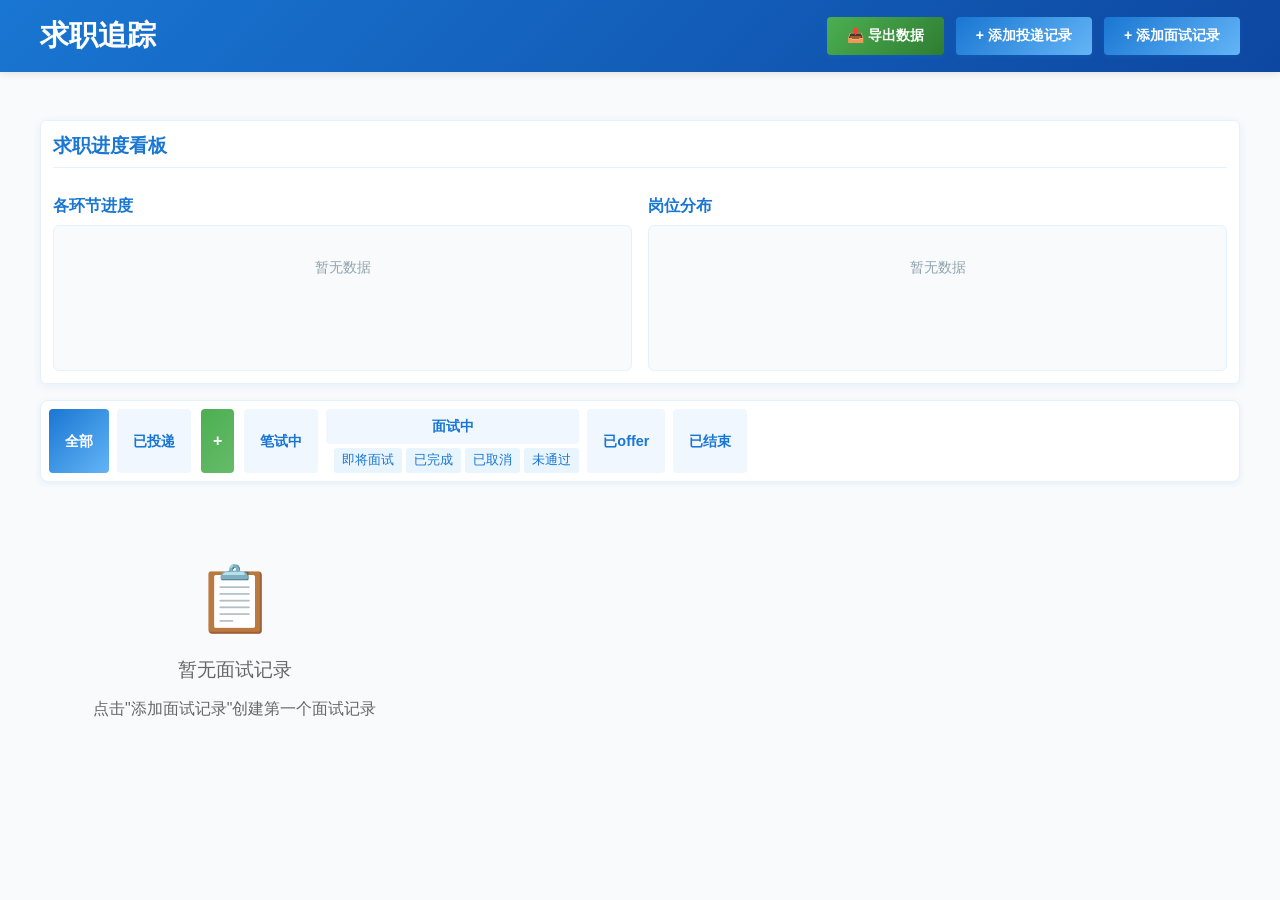
<file: index.html>
<!DOCTYPE html>
<html lang="en">
<head>
    <meta charset="UTF-8">
    <meta name="viewport" content="width=device-width, initial-scale=1.0">
    <title>面试记录跟踪器 - 简单版本</title>
    <link rel="stylesheet" href="styles.css">
    <style>
        /* Additional styles for simple version */
        body {
            font-family: 'Segoe UI', Tahoma, Geneva, Verdana, sans-serif;
            margin: 0;
            background: #f8fafc; /* 浅蓝白背景 */
            min-height: 100vh;
        }
        
        .container {
            max-width: 1200px;
            margin: 0 auto;
            padding: 16px;
        }
        
        header {
            background: linear-gradient(135deg, #1976d2 0%, #0d47a1 100%);
            color: white;
            padding: 16px 0;
            box-shadow: 0 2px 8px rgba(0,0,0,0.1);
            margin-bottom: 24px;
        }
        
        .header-content {
            display: flex;
            justify-content: space-between;
            align-items: center;
            max-width: 1200px;
            margin: 0 auto;
            padding: 0 20px;
        }
        
        h1 {
            margin: 0;
            font-size: 1.8em;
        }
        
        .subtitle {
            margin: 5px 0 0 0;
            opacity: 0.9;
            font-size: 1.1em;
        }
        
        .btn {
            background: linear-gradient(135deg, #1976d2, #64b5f6);
            color: white;
            border: none;
            padding: 10px 20px;
            border-radius: 4px;
            cursor: pointer;
            font-size: 14px;
            font-weight: 600;
            transition: all 0.2s;
            box-shadow: 0 2px 4px rgba(25, 118, 210, 0.2);
        }
        
        .btn:hover {
            background: linear-gradient(135deg, #1565c0, #42a5f5);
            transform: translateY(-1px);
            box-shadow: 0 4px 8px rgba(25, 118, 210, 0.3);
        }
        
        .btn-secondary {
            background: linear-gradient(135deg, #757575, #9e9e9e);
        }
        
        .btn-secondary:hover {
            background: linear-gradient(135deg, #616161, #757575);
        }
        
        .btn-danger {
            background: linear-gradient(135deg, #f44336, #ef5350);
        }
        
        .btn-danger:hover {
            background: linear-gradient(135deg, #d32f2f, #e53935);
        }
        
        .interview-list {
            display: grid;
            grid-template-columns: repeat(auto-fill, minmax(320px, 1fr));
            gap: 16px;
            margin-top: 20px;
        }
        
        .interview-card {
            background: white;
            border-radius: 8px;
            padding: 16px;
            box-shadow: 0 2px 8px rgba(25, 118, 210, 0.08);
            transition: transform 0.2s, box-shadow 0.2s;
            border: 1px solid #e3f2fd;
        }
        
        .interview-card:hover {
            transform: translateY(-3px);
            box-shadow: 0 6px 16px rgba(25, 118, 210, 0.12);
        }
        
        .card-header {
            display: flex;
            justify-content: space-between;
            align-items: flex-start;
            margin-bottom: 12px;
            border-bottom: 1px solid #e3f2fd;
            padding-bottom: 12px;
        }
        
        .company-name {
            font-size: 1.2em;
            font-weight: 700;
            color: #1976d2;
            margin: 0;
        }
        
        .position {
            color: #1976d2;
            margin: 4px 0;
            font-size: 1em;
            opacity: 0.8;
        }
        
        .status-badge {
            display: inline-block;
            padding: 3px 10px;
            border-radius: 16px;
            font-size: 0.8em;
            font-weight: 600;
            text-transform: uppercase;
        }
        
        .status-upcoming {
            background: linear-gradient(135deg, #ff9800, #ffb74d);
            color: white;
        }
        
        .status-completed {
            background: linear-gradient(135deg, #4caf50, #81c784);
            color: white;
        }
        
        .status-cancelled {
            background: linear-gradient(135deg, #f44336, #e57373);
            color: white;
        }
        
        .status-failed {
            background: linear-gradient(135deg, #9c27b0, #ba68c8);
            color: white;
        }
        
        .card-details {
            margin: 12px 0;
        }
        
        .detail-row {
            display: flex;
            margin: 6px 0;
        }
        
        .detail-label {
            font-weight: 600;
            color: #1976d2;
            min-width: 100px;
            font-size: 0.9em;
        }
        
        .detail-value {
            color: #333;
            flex: 1;
            font-size: 0.9em;
        }
        
        .card-actions {
            display: flex;
            gap: 8px;
            margin-top: 16px;
            border-top: 1px solid #e3f2fd;
            padding-top: 12px;
        }
        
        .modal {
            display: none;
            position: fixed;
            top: 0;
            left: 0;
            width: 100%;
            height: 100%;
            background: rgba(0,0,0,0.5);
            z-index: 1000;
            align-items: center;
            justify-content: center;
        }
        
        .modal-content {
            background: white;
            border-radius: 16px;
            width: 90%;
            max-width: 600px;
            max-height: 90vh;
            overflow-y: auto;
            box-shadow: 0 20px 40px rgba(0,0,0,0.2);
            animation: modalSlideIn 0.3s ease-out;
        }
        
        @keyframes modalSlideIn {
            from { opacity: 0; transform: translateY(-50px); }
            to { opacity: 1; transform: translateY(0); }
        }
        
        .modal-header {
            background: linear-gradient(135deg, #1976d2 0%, #0d47a1 100%);
            color: white;
            padding: 20px;
            border-radius: 16px 16px 0 0;
            display: flex;
            justify-content: space-between;
            align-items: center;
        }
        
        .modal-title {
            margin: 0;
            font-size: 1.5em;
        }
        
        .close-modal {
            background: none;
            border: none;
            color: white;
            font-size: 1.5em;
            cursor: pointer;
            padding: 0;
            width: 30px;
            height: 30px;
            display: flex;
            align-items: center;
            justify-content: center;
            border-radius: 50%;
        }
        
        .close-modal:hover {
            background: rgba(255,255,255,0.2);
        }
        
        .modal-body {
            padding: 25px;
        }
        
        .form-group {
            margin-bottom: 20px;
        }
        
        .form-label {
            display: block;
            margin-bottom: 8px;
            font-weight: 600;
            color: #333;
        }
        
        .form-input {
            width: 100%;
            padding: 12px;
            border: 2px solid #ddd;
            border-radius: 8px;
            font-size: 16px;
            transition: border-color 0.3s;
            box-sizing: border-box;
        }
        
        .form-input:focus {
            border-color: #1976d2;
            outline: none;
            box-shadow: 0 0 0 3px rgba(25, 118, 210, 0.1);
        }
        
        .textarea {
            min-height: 120px;
            resize: vertical;
            font-family: inherit;
        }
        
        .timeline-item {
            background: #f8f9fa;
            border-left: 4px solid #1976d2;
            margin-bottom: 10px;
            padding: 12px 15px;
            border-radius: 0 8px 8px 0;
        }
        
        .timeline-time {
            font-weight: 600;
            color: #1976d2;
            margin-bottom: 5px;
        }
        
        .timeline-content {
            color: #333;
        }
        
        .add-timeline-btn {
            background: #e3f2fd;
            color: #1976d2;
            border: 2px dashed #1976d2;
            padding: 10px;
            border-radius: 8px;
            cursor: pointer;
            text-align: center;
            margin-top: 10px;
            transition: all 0.3s;
        }
        
        .add-timeline-btn:hover {
            background: #bbdefb;
        }
        
        .filter-tabs {
            display: flex;
            gap: 8px;
            margin: 16px 0;
            background: white;
            padding: 8px;
            border-radius: 8px;
            box-shadow: 0 2px 6px rgba(25, 118, 210, 0.08);
            border: 1px solid #e3f2fd;
        }
        
        .filter-tab {
            padding: 8px 16px;
            border: none;
            background: #f0f7ff;
            border-radius: 4px;
            cursor: pointer;
            font-weight: 600;
            font-size: 0.9em;
            color: #1976d2;
            transition: all 0.2s;
        }
        
        .filter-tab.active {
            background: linear-gradient(135deg, #1976d2, #64b5f6);
            color: white;
        }
        
        .filter-tab:hover {
            background: #e3f2fd;
        }
        
        .filter-tab.active:hover {
            background: linear-gradient(135deg, #1565c0, #42a5f5);
        }
        
        .filter-add-btn {
            padding: 8px 12px;
            border: none;
            background: linear-gradient(135deg, #4caf50, #66bb6a);
            border-radius: 4px;
            cursor: pointer;
            font-weight: 600;
            font-size: 1em;
            color: white;
            transition: all 0.2s;
            margin: 0 2px;
        }
        
        .filter-add-btn:hover {
            background: linear-gradient(135deg, #43a047, #57a85b);
            transform: scale(1.05);
        }

        .filter-group {
            position: relative;
            display: flex;
            flex-direction: column;
            gap: 4px;
        }

        .filter-subtabs {
            display: flex;
            gap: 4px;
            margin-left: 8px;
            flex-wrap: wrap;
        }

        .filter-subtab {
            padding: 4px 8px;
            border: none;
            background: #e8f4fe;
            border-radius: 3px;
            cursor: pointer;
            font-weight: 500;
            font-size: 0.8em;
            color: #1976d2;
            transition: all 0.2s;
            white-space: nowrap;
        }

        .filter-subtab:hover {
            background: #d1e9ff;
        }

        .filter-subtab.active {
            background: linear-gradient(135deg, #1976d2, #64b5f6);
            color: white;
        }

        .filter-subtab.active:hover {
            background: linear-gradient(135deg, #1565c0, #42a5f5);
        }

        .empty-state {
            text-align: center;
            padding: 60px 20px;
            color: #666;
        }
        
        .empty-icon {
            font-size: 4em;
            color: #bdbdbd;
            margin-bottom: 20px;
        }
        
        .empty-message {
            font-size: 1.2em;
            margin-bottom: 15px;
        }
        
        @media (max-width: 768px) {
            .interview-list {
                grid-template-columns: 1fr;
            }
            
            .header-content {
                flex-direction: column;
                gap: 15px;
                text-align: center;
            }
            
            .filter-tabs {
                flex-wrap: wrap;
            }
        }

        /* Group styling for position grouping */
        .position-group {
            margin-bottom: 30px;
            background: white;
            border-radius: 12px;
            box-shadow: 0 6px 20px rgba(0,0,0,0.1);
            overflow: hidden;
            border: 1px solid #e0e0e0;
        }

        .group-header {
            background: linear-gradient(135deg, #f5f7fa 0%, #e3e8f0 100%);
            padding: 20px;
            border-bottom: 2px solid #1976d2;
        }

        .group-company {
            margin: 0 0 5px 0;
            font-size: 1.6em;
            color: #1976d2;
        }

        .group-position {
            margin: 0 0 10px 0;
            font-size: 1.2em;
            color: #555;
        }

        .group-count {
            display: inline-block;
            background: #1976d2;
            color: white;
            padding: 4px 12px;
            border-radius: 20px;
            font-size: 0.9em;
            font-weight: 600;
        }

        .group-interviews {
            padding: 15px;
            display: grid;
            grid-template-columns: repeat(auto-fill, minmax(200px, 1fr));
            gap: 15px;
        }

        .group-interviews .interview-card {
            margin: 0;
            box-shadow: 0 4px 10px rgba(0,0,0,0.08);
            border: 1px solid #eee;
            padding: 12px;
        }

        .group-interviews .interview-card:hover {
            transform: translateY(-3px);
            box-shadow: 0 8px 16px rgba(0,0,0,0.12);
        }

        .group-interviews .company-name,
        .group-interviews .position {
            font-size: 0.9em;
            color: #666;
        }

        .group-interviews .company-name {
            font-size: 1em;
            color: #333;
        }

        .group-interviews .detail-row {
            font-size: 0.85em;
            margin-bottom: 6px;
        }

        .group-interviews .card-actions {
            margin-top: 10px;
        }

        .group-interviews .btn {
            padding: 5px 10px;
            font-size: 0.85em;
        }

        .header-actions {
            display: flex;
            gap: 12px;
            align-items: center;
        }

        .btn-export {
            background: linear-gradient(135deg, #4caf50, #2e7d32);
            color: white;
            border: none;
        }

        .btn-export:hover {
            background: linear-gradient(135deg, #43a047, #1b5e20);
            transform: translateY(-2px);
            box-shadow: 0 4px 12px rgba(76, 175, 80, 0.3);
        }
        /* Dashboard styles - Ultra Compact */
        .dashboard {
            background: white;
            border-radius: 6px;
            padding: 12px;
            margin: 8px 0 12px 0;
            box-shadow: 0 2px 8px rgba(25, 118, 210, 0.08);
            border: 1px solid #e3f2fd;
        }
        
        .dashboard h2 {
            margin-top: 0;
            color: #1976d2;
            font-size: 1.2em;
            border-bottom: 1px solid #e3f2fd;
            padding-bottom: 8px;
            margin-bottom: 12px;
        }
        
        .dashboard-content {
            display: grid;
            grid-template-columns: 1fr 1fr;
            gap: 16px;
        }
        
        @media (max-width: 768px) {
            .dashboard-content {
                grid-template-columns: 1fr;
                gap: 12px;
            }
        }
        
        .dashboard-section h3 {
            color: #1976d2;
            font-size: 1em;
            margin-bottom: 8px;
            font-weight: 600;
        }
        
        .stats-container {
            background: #f8fafc;
            border-radius: 6px;
            padding: 12px;
            min-height: 120px;
            border: 1px solid #e3f2fd;
        }
        
        .phase-item {
            display: flex;
            justify-content: space-between;
            align-items: center;
            margin-bottom: 8px;
            padding-bottom: 8px;
            border-bottom: 1px solid #e3f2fd;
        }
        
        .phase-item:last-child {
            border-bottom: none;
            margin-bottom: 0;
            padding-bottom: 0;
        }
        
        .phase-label {
            font-weight: 600;
            color: #1976d2;
            font-size: 0.9em;
            min-width: 70px;
        }
        
        .phase-bar-container {
            flex: 1;
            margin: 0 8px;
            height: 6px;
            background: #e3f2fd;
            border-radius: 3px;
            overflow: hidden;
        }
        
        .phase-bar {
            height: 100%;
            border-radius: 3px;
            transition: width 0.5s ease;
            background-color: inherit;
        }
        
        .phase-percentage {
            font-weight: 700;
            color: #1976d2;
            min-width: 40px;
            text-align: right;
            font-size: 0.85em;
        }
        
        .position-item {
            display: flex;
            justify-content: space-between;
            align-items: center;
            margin-bottom: 6px;
            padding: 6px 8px;
            background: white;
            border-radius: 4px;
            border-left: 3px solid #1976d2;
            border: 1px solid #e3f2fd;
        }
        
        .position-name {
            font-weight: 600;
            color: #1976d2;
            font-size: 0.9em;
        }
        
        .position-count {
            background: linear-gradient(135deg, #1976d2, #64b5f6);
            color: white;
            padding: 2px 8px;
            border-radius: 12px;
            font-size: 0.8em;
            font-weight: 600;
        }
        
        .loading {
            text-align: center;
            color: #90a4ae;
            padding: 20px 0;
            font-size: 0.9em;
        }
    </style>
</head>
<body>
    <header>
        <div class="header-content">
            <div>
                <h1>求职追踪</h1>
            </div>
            <div class="header-actions">
                <button class="btn btn-export" id="exportBtn">📥 导出数据</button>
                <button class="btn" id="addDeliveryBtn">+ 添加投递记录</button>
                <button class="btn" id="addInterviewBtn">+ 添加面试记录</button>
            </div>
        </div>
    </header>
    
    <div class="container">
        <div id="dashboard" class="dashboard">
            <div class="dashboard-section">
                <h2>求职进度看板</h2>
                <div class="dashboard-content">
                    <div class="phase-stats">
                        <h3>各环节进度</h3>
                        <div id="phaseStats" class="stats-container">
                            <!-- 各环节百分比将动态生成 -->
                            <div class="loading">加载中...</div>
                        </div>
                    </div>
                    <div class="position-distribution">
                        <h3>岗位分布</h3>
                        <div id="positionStats" class="stats-container">
                            <!-- 岗位分布将动态生成 -->
                            <div class="loading">加载中...</div>
                        </div>
                    </div>
                </div>
            </div>
        </div>
        
        <div class="filter-tabs">
            <button class="filter-tab active" data-filter="all">全部</button>
            <button class="filter-tab" data-filter="已投递">已投递</button>
            <button class="filter-add-btn" id="quickAddDeliveryBtn" title="快速添加投递记录">+</button>
            <button class="filter-tab" data-filter="笔试中">笔试中</button>
            <div class="filter-group">
                <button class="filter-tab" data-filter="面试中">面试中</button>
                <div class="filter-subtabs">
                    <button class="filter-subtab" data-filter="面试中-upcoming">即将面试</button>
                    <button class="filter-subtab" data-filter="面试中-completed">已完成</button>
                    <button class="filter-subtab" data-filter="面试中-cancelled">已取消</button>
                    <button class="filter-subtab" data-filter="面试中-failed">未通过</button>
                </div>
            </div>
            <button class="filter-tab" data-filter="已offer">已offer</button>
            <button class="filter-tab" data-filter="已结束">已结束</button>
        </div>
        
        <div id="interviewList" class="interview-list">
            <!-- Interviews will be loaded here -->
            <div class="empty-state">
                <div class="empty-icon">📋</div>
                <div class="empty-message">暂无面试记录</div>
                <p>点击"添加面试记录"创建第一个面试记录</p>
            </div>
        </div>
    </div>
    
    <!-- Add/Edit Interview Modal -->
    <div id="interviewModal" class="modal">
        <div class="modal-content">
            <div class="modal-header">
                <h2 class="modal-title">添加面试记录</h2>
                <button class="close-modal" id="closeModalBtn">×</button>
            </div>
            <div class="modal-body">
                <form id="interviewForm">
                    <input type="hidden" id="interviewId">
                    
                    <div class="form-group">
                        <label class="form-label" for="company">公司 *</label>
                        <input type="text" id="company" class="form-input" required>
                    </div>
                    
                    <div class="form-group">
                        <label class="form-label" for="position">职位 *</label>
                        <input type="text" id="position" class="form-input" required>
                    </div>
                    
                    <div class="form-group">
                        <label class="form-label" for="date">日期 *</label>
                        <input type="date" id="date" class="form-input" required>
                    </div>
                    
                    <div class="form-group">
                        <label class="form-label" for="time">时间 *</label>
                        <input type="time" id="time" class="form-input" required>
                    </div>
                    
                    <div class="form-group">
                        <label class="form-label" for="duration">时长（分钟） *</label>
                        <input type="number" id="duration" class="form-input" min="5" max="480" required>
                    </div>
                    
                    <div class="form-group">
                        <label class="form-label" for="interviewer">面试官</label>
                        <input type="text" id="interviewer" class="form-input" placeholder="例如：张三、李四">
                    </div>
                    
                    <div class="form-group">
                        <label class="form-label" for="round">第几面 *</label>
                        <select id="round" class="form-input" required>
                            <option value="一面">一面</option>
                            <option value="二面">二面</option>
                            <option value="三面">三面</option>
                            <option value="四面及以上">四面及以上</option>
                        </select>
                    </div>
                    
                    <div class="form-group">
                        <label class="form-label" for="passed">是否通过 *</label>
                        <select id="passed" class="form-input" required>
                            <option value="待定">待定</option>
                            <option value="通过">通过</option>
                            <option value="未通过">未通过</option>
                        </select>
                    </div>
                    
                    <div class="form-group">
                        <label class="form-label" for="phase">阶段 *</label>
                        <select id="phase" class="form-input" required>
                            <option value="已投递">已投递</option>
                            <option value="笔试中">笔试中</option>
                            <option value="面试中" selected>面试中</option>
                            <option value="已offer">已offer</option>
                            <option value="已结束">已结束</option>
                        </select>
                    </div>
                    
                    <div class="form-group">
                        <label class="form-label" for="status">面试状态 *</label>
                        <select id="status" class="form-input" required>
                            <option value="upcoming">即将进行</option>
                            <option value="completed">已完成</option>
                            <option value="cancelled">已取消</option>
                            <option value="failed">未通过</option>
                        </select>
                    </div>
                    
                    <div class="form-group">
                        <label class="form-label" for="notes">面试记录</label>
                        <textarea id="notes" class="form-input textarea" placeholder="记录面试过程中的关键点、问题等..."></textarea>
                    </div>
                    
                    <div class="form-group">
                        <label class="form-label" for="reflection">面试复盘</label>
                        <textarea id="reflection" class="form-input textarea" placeholder="面试后的反思、收获、改进点等..."></textarea>
                    </div>
                    
                    <div class="form-group">
                        <label class="form-label">时间线</label>
                        <div id="timelineContainer">
                            <!-- Timeline items will be added here -->
                        </div>
                        <div class="add-timeline-btn" id="addTimelineBtn">+ 添加时间线条目</div>
                    </div>
                    
                    <div class="form-group" style="margin-top: 30px;">
                        <button type="submit" class="btn" style="width: 100%; padding: 15px; font-size: 1.1em;">保存面试记录</button>
                    </div>
                </form>
            </div>
        </div>
    </div>
    
    <!-- Add Delivery Record Modal -->
    <div id="deliveryModal" class="modal">
        <div class="modal-content">
            <div class="modal-header">
                <h2 class="modal-title">添加投递记录</h2>
                <button class="close-modal" id="closeDeliveryModalBtn">×</button>
            </div>
            <div class="modal-body">
                <form id="deliveryForm">
                    <div class="form-group">
                        <label class="form-label" for="deliveryCompany">公司 *</label>
                        <input type="text" id="deliveryCompany" class="form-input" required>
                    </div>
                    
                    <div class="form-group">
                        <label class="form-label" for="deliveryPosition">岗位 *</label>
                        <input type="text" id="deliveryPosition" class="form-input" required>
                    </div>
                    
                    <div class="form-group">
                        <label class="form-label" for="deliveryDate">投递时间 *</label>
                        <input type="datetime-local" id="deliveryDate" class="form-input" required>
                    </div>
                    
                    <div class="form-group">
                        <label class="form-label" for="deliveryPhase">阶段 *</label>
                        <select id="deliveryPhase" class="form-input" required>
                            <option value="已投递">已投递</option>
                            <option value="笔试中">笔试中</option>
                            <option value="面试中">面试中</option>
                            <option value="已offer">已offer</option>
                            <option value="已结束">已结束</option>
                        </select>
                    </div>
                    
                    <div class="form-group" style="margin-top: 30px;">
                        <button type="submit" class="btn" style="width: 100%; padding: 12px; font-size: 1em;">保存投递记录</button>
                    </div>
                </form>
            </div>
        </div>
    </div>
    
    <!-- Timeline Item Template (hidden) -->
    <template id="timelineTemplate">
        <div class="timeline-item">
            <div class="timeline-time">
                <input type="text" class="timeline-time-input form-input" placeholder="例如：14:30 - 自我介绍" style="margin-bottom: 5px;">
            </div>
            <div class="timeline-content">
                <textarea class="timeline-content-input form-input textarea" placeholder="此面试环节的详细信息..." rows="2"></textarea>
            </div>
            <button type="button" class="btn btn-danger remove-timeline-btn" style="margin-top: 10px; padding: 8px 16px;">删除</button>
        </div>
    </template>
    
    <script src="db.js"></script>
    <script src="simple-app.js"></script>
</body>
</html>
</file>
<file: styles.css>
/* Custom styles for Interview Tracker */
body {
    margin: 0;
    font-family: 'Roboto', sans-serif;
    background-color: #f5f5f5;
    color: #333;
}

#root {
    min-height: 100vh;
}

/* Utility classes */
.mt-2 { margin-top: 16px; }
.mb-2 { margin-bottom: 16px; }
.ml-2 { margin-left: 16px; }
.mr-2 { margin-right: 16px; }
.p-2 { padding: 16px; }
.text-center { text-align: center; }
.flex { display: flex; }
.flex-column { flex-direction: column; }
.flex-grow { flex-grow: 1; }
.justify-center { justify-content: center; }
.align-center { align-items: center; }
.full-width { width: 100%; }
.hidden { display: none; }

/* Card enhancements */
.MuiCard-root {
    border-radius: 12px !important;
    overflow: hidden;
}

/* Button styles */
.MuiButton-containedPrimary {
    background: linear-gradient(135deg, #1976d2 0%, #0d47a1 100%);
    box-shadow: 0 4px 8px rgba(25, 118, 210, 0.3);
}

.MuiButton-containedPrimary:hover {
    background: linear-gradient(135deg, #0d47a1 0%, #1976d2 100%);
}

.MuiButton-containedSecondary {
    background: linear-gradient(135deg, #dc004e 0%, #9c0033 100%);
}

/* AppBar styling */
.MuiAppBar-root {
    box-shadow: 0 2px 10px rgba(0,0,0,0.1);
}

/* Timeline styling */
.MuiTimelineItem-root:before {
    flex: 0;
    padding: 0;
}

.MuiTimelineContent-root {
    padding-top: 8px;
    padding-bottom: 8px;
}

/* Dialog styling */
.MuiDialog-paper {
    border-radius: 16px !important;
}

/* Form field spacing */
.MuiTextField-root {
    margin-bottom: 8px;
}

/* Responsive adjustments */
@media (max-width: 600px) {
    .MuiContainer-maxWidthLg {
        padding-left: 12px;
        padding-right: 12px;
    }
    .MuiGrid-spacing-xs-3 > .MuiGrid-item {
        padding: 8px;
    }
    .MuiCardContent-root {
        padding: 12px;
    }
    .MuiDialogContent-root {
        padding: 16px;
    }
}

/* Animation for card hover */
@keyframes fadeIn {
    from { opacity: 0; transform: translateY(10px); }
    to { opacity: 1; transform: translateY(0); }
}

.MuiGrid-item {
    animation: fadeIn 0.3s ease-out;
}

/* Custom scrollbar */
::-webkit-scrollbar {
    width: 8px;
}

::-webkit-scrollbar-track {
    background: #f1f1f1;
}

::-webkit-scrollbar-thumb {
    background: #888;
    border-radius: 4px;
}

::-webkit-scrollbar-thumb:hover {
    background: #555;
}

/* Status chip colors */
.status-completed {
    background-color: #4caf50 !important;
    color: white !important;
}

.status-upcoming {
    background-color: #ff9800 !important;
    color: white !important;
}

.status-cancelled {
    background-color: #f44336 !important;
    color: white !important;
}

/* Print styles */
@media print {
    .MuiAppBar-root,
    .MuiTabs-root,
    .MuiCardActions-root {
        display: none;
    }
    .MuiCard-root {
        box-shadow: none;
        border: 1px solid #ddd;
    }
}
</file>
